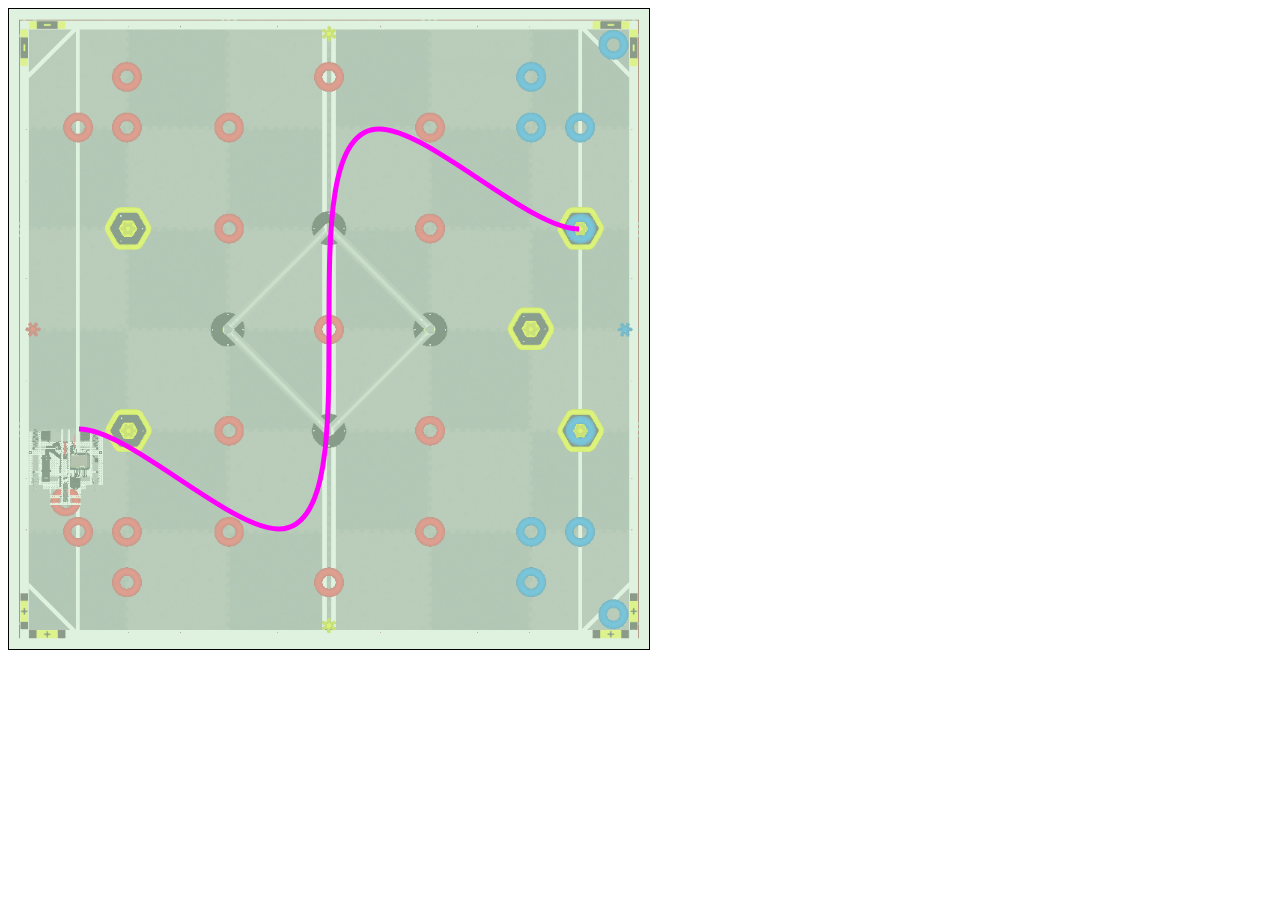
<file: field/index.html>
<!DOCTYPE html>

<html>
	<head>
		<meta name="viewport" content="width=device-width, initial-scale=1.0">
		<title>VEX Field</title>
		<script type="module" src="./main.js"></script>
	</head>
	<body>
		<svg id="field" style="border: 1px solid;" width="640" height="640">
			<!-- Image -->
			<image href="./src/images/high-stakes-vr-skills-field.png"/ x="10" y="10" width="620", height="620"></image>
			<rect width="100%" height="100%" fill="#CAEACA" opacity="0.6"></rect>

			<!-- Offset from margin -->
			<g transform="matrix(1 0 0 1 20 20)">
				<!-- Scale to coordinate system -->
				<g transform="scale(100) matrix(1 0 0 -1 0 6)">
					<!-- Line details -->
					<g id="paths" fill="none" stroke="#F8C888" stroke-width="0.05"></g>
					<g id="dotted-points" fill="#A555A5" opacity="0.5"></g>
					<g id="control-point-connections" fill="#EAAAEA" opacity="0.8" stroke="#A555A5" stroke-width="0.015"></g>
					<g id="control-points" fill="#EAAAEA" opacity="0.8" stroke="#A555A5" stroke-width="0.02"></g>
				</g>
			</g>
		</svg>
	</body>
</html>
</file>
